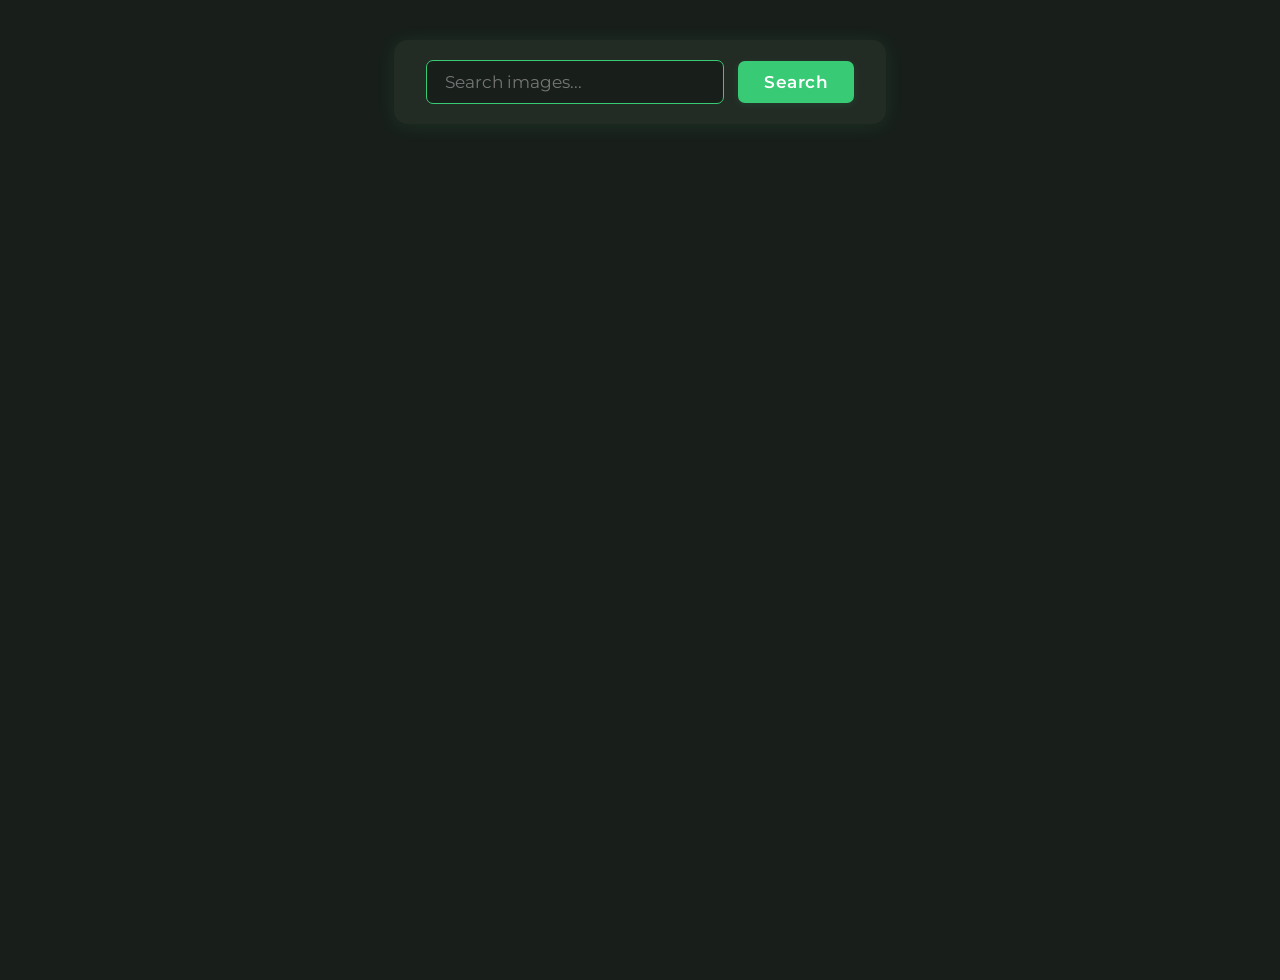
<file: src/index.html>
<!DOCTYPE html>
<html lang="en">
  <head>
    <meta charset="UTF-8" />
    <link rel="icon" type="image/svg+xml" href="/favicon.svg" />
    <meta name="viewport" content="width=device-width, initial-scale=1.0" />
    <title>Gallery</title>
    <link rel="stylesheet" href="./css/styles.css" />
  </head>
  <body>
    <form class="form">
      <label>
        <input
          type="text"
          name="search-text"
          placeholder="Search images..."
          required
        />
      </label>
      <button type="submit">Search</button>
    </form>

   <span class="loader"></span>
    <ul class="gallery"></ul>

    <script type="module" src="./main.js"></script>
  </body>
</html>
</file>
<file: src/css/styles.css>
/**
  |============================
  | include css partials with
  | default @import url()
  |============================
*/
@import url('https://fonts.googleapis.com/css2?family=Montserrat:wght@400;600&display=swap');
@import url('./reset.css');
@import url('./base.css');

body {
  font-family: 'Montserrat', Arial, sans-serif;
  background: #181f1b;
  margin: 0;
  padding: 40px 0;
  min-height: 100vh;
  color: #e6ffe6;
}

.form {
  display: flex;
  justify-content: center;
  align-items: center;
  gap: 14px;
  background: #232b25;
  padding: 20px 32px;
  border-radius: 14px;
  box-shadow: 0 2px 18px rgba(56, 202, 116, 0.10);
  max-width: 520px;
  margin: 0 auto 38px auto;
}

.form input[type="text"] {
  padding: 11px 18px;
  font-size: 17px;
  border-radius: 7px;
  border: 1.5px solid #38ca74;
  width: 260px;
  outline: none;
  background: #181f1b;
  color: #e6ffe6;
  transition: border 0.2s, background 0.2s, color 0.2s;
  font-family: 'Montserrat', Arial, sans-serif;
}

.form input[type="text"]:focus {
  border-color: #a3ffb0;
  background: #232b25;
  color: #fff;
}

.form button {
  padding: 11px 26px;
  font-size: 17px;
  border-radius: 7px;
  border: none;
  background: #38ca74;
  color: #fff;
  cursor: pointer;
  font-weight: 600;
  letter-spacing: 0.5px;
  box-shadow: 0 2px 8px rgba(56, 202, 116, 0.13);
  transition: background 0.2s, transform 0.1s, color 0.2s;
  font-family: 'Montserrat', Arial, sans-serif;
}

.form button:hover {
  background: #2ea75e;
  color: #fff;
  transform: translateY(-2px) scale(1.04);
}

.loader {
  display: none;
  margin: 0 auto 36px auto;
  width: 54px;
  height: 54px;
  border: 7px solid #232b25;
  border-top: 7px solid #38ca74;
  border-radius: 50%;
  animation: spin 1s linear infinite;
  box-shadow: 0 2px 12px rgba(56, 202, 116, 0.10);
}

.loader.is-visible {
  display: block;
}

@keyframes spin {
  0% { transform: rotate(0deg);}
  100% { transform: rotate(360deg);}
}

.gallery {
  display: grid;
  grid-template-columns: repeat(auto-fill, minmax(320px, 1fr));
  gap: 28px;
  padding: 0 24px;
  list-style: none;
  margin: 0 auto;
  max-width: 1280px;
}

.gallery-item {
  background: #fff;
  border-radius: 12px;
  overflow: hidden;
  box-shadow: 0 4px 24px rgba(56, 202, 116, 0.10), 0 1.5px 8px rgba(0,0,0,0.04);
  transition: box-shadow 0.2s, transform 0.15s;
  display: flex;
  flex-direction: column;
}

.gallery-item:hover {
  box-shadow: 0 8px 32px rgba(56, 202, 116, 0.18), 0 2px 12px rgba(0,0,0,0.07);
  transform: translateY(-4px) scale(1.02);
}

.gallery-item a {
  display: block;
  overflow: hidden;
}

.gallery-item img {
  display: block;
  width: 100%;
  height: 220px;
  object-fit: cover;
  transition: transform 0.2s;
  border-bottom: 1px solid #e3eaff;
  background: #181f1b;
}

.gallery-item:hover img {
  transform: scale(1.04);
}

.info {
  padding: 14px 18px;
  display: flex;
  flex-wrap: wrap;
  gap: 10px 24px;
  font-size: 15.5px;
  color: #181f1b;
  background: #e6ffe6;
  border-bottom-left-radius: 12px;
  border-bottom-right-radius: 12px;
  border-top: 1px solid #38ca74;
  font-family: 'Montserrat', Arial, sans-serif;
}

.info p {
  margin: 0;
  font-weight: 600;
  color: #38ca74;
}

@media (max-width: 600px) {
  .form {
    flex-direction: column;
    gap: 10px;
    padding: 12px 10px;
    max-width: 98vw;
  }
  .gallery {
    grid-template-columns: 1fr;
    padding: 0 4px;
    gap: 18px;
  }
  .gallery-item img {
    height: 160px;
  }
  .info {
    font-size: 14px;
    gap: 8px 10px;
    padding: 10px 8px;
  }
}
</file>
